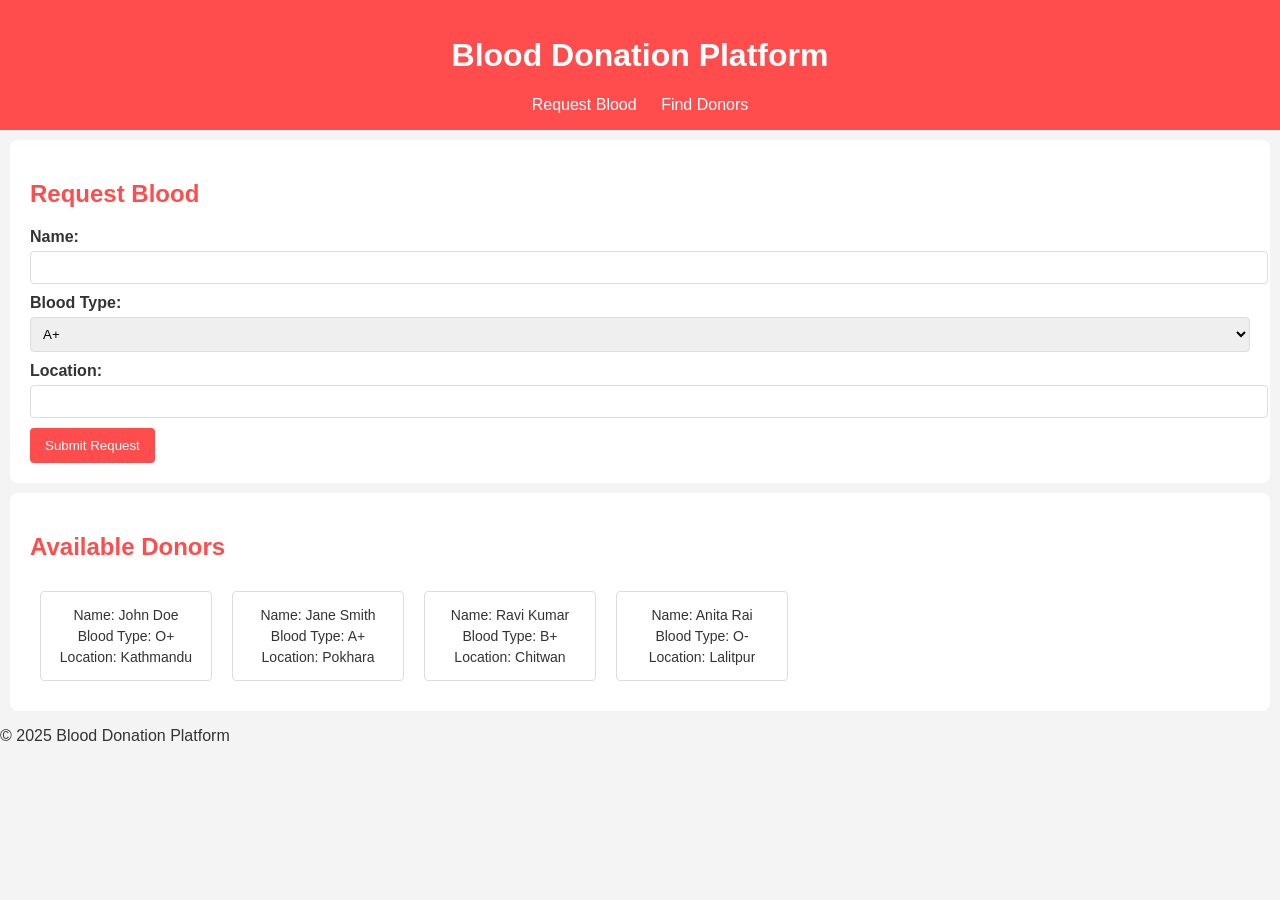
<file: Blood Donation/index.htm>
<!DOCTYPE html>
<html lang="en">
<head>
    <meta charset="UTF-8">
    <meta name="viewport" content="width=device-width, initial-scale=1.0">
    <title>Blood Donation Website</title>
    <link rel="stylesheet" href="style.css">
</head>
<body>
    <header>
        <h1>Blood Donation Platform</h1>
        <nav>
            <a href="#request">Request Blood</a>
            <a href="#donors">Find Donors</a>
        </nav>
    </header>

    <section id="request">
        <h2>Request Blood</h2>
        <form id="donationForm">
            <label for="name">Name:</label>
            <input type="text" id="name" name="name" required><br>

            <label for="bloodType">Blood Type:</label>
            <select id="bloodType" name="bloodType" required>
                <option value="A+">A+</option>
                <option value="B+">B+</option>
                <option value="O+">O+</option>
                <option value="AB+">AB+</option>
                <option value="A-">A-</option>
                <option value="B-">B-</option>
                <option value="O-">O-</option>
                <option value="AB-">AB-</option>
            </select><br>

            <label for="location">Location:</label>
            <input type="text" id="location" name="location" required><br>

            <button type="submit">Submit Request</button>
        </form>
    </section>

    <section id="donors">
        <h2>Available Donors</h2>
        <div id="donorList">
            <!-- Donor List Will Appear Here -->
        </div>
    </section>

    <footer>
        <p>&copy; 2025 Blood Donation Platform</p>
    </footer>

    <script src="script.js"></script>
</body>
</html>
</file>
<file: Blood Donation/style.css>
/* Basic Styles */
body {
    font-family: Arial, sans-serif;
    background-color: #f4f4f4;
    color: #333;
    margin: 0;
    padding: 0;
}

header {
    background-color: #ff4d4d;
    color: white;
    padding: 1rem;
    text-align: center;
}

header nav a {
    color: white;
    margin: 0 10px;
    text-decoration: none;
}

header nav a:hover {
    text-decoration: underline;
}

section {
    padding: 20px;
    margin: 10px;
    background-color: white;
    border-radius: 8px;
}

h2 {
    color: #ff4d4d;
}

form label {
    font-weight: bold;
    margin-top: 10px;
}

input, select {
    padding: 8px;
    width: 100%;
    margin-top: 5px;
    margin-bottom: 10px;
    border-radius: 4px;
    border: 1px solid #ddd;
}

button {
    background-color: #ff4d4d;
    color: white;
    border: none;
    padding: 10px 15px;
    cursor: pointer;
    border-radius: 4px;
}

button:hover {
    background-color: #ff2a2a;
}

#donorList {
    display: flex;
    flex-wrap: wrap;
}

.donor {
    background-color: #fff;
    border: 1px solid #ddd;
    padding: 10px;
    margin: 10px;
    border-radius: 4px;
    width: 150px;
    text-align: center;
}

.donor p {
    margin: 5px 0;
    font-size: 14px;
}
</file>
